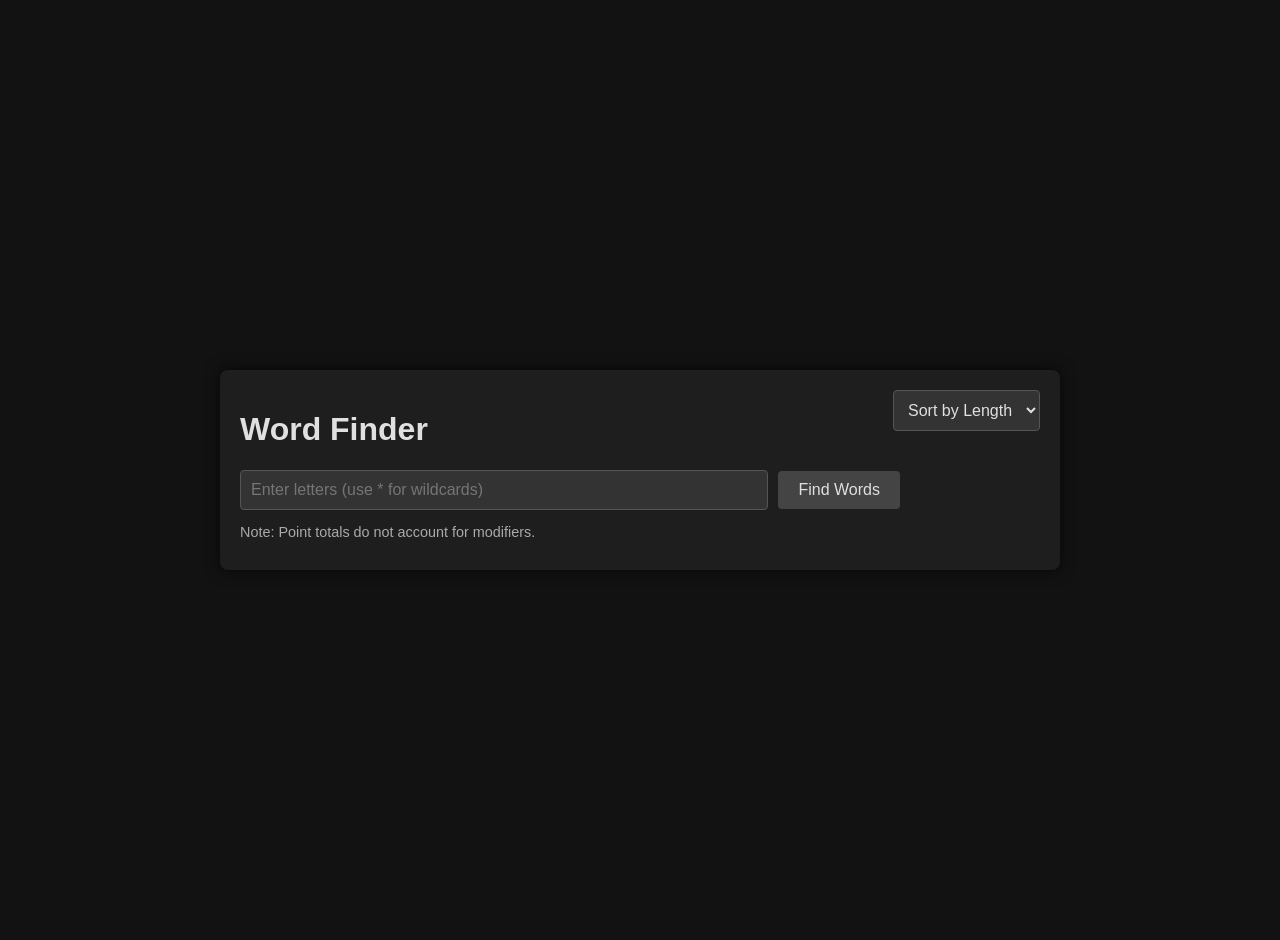
<file: wordplay-word-finder.github.io-99d61adfbfd2bd2263199085695315ff79851fbf/index.html>
<!DOCTYPE html>
<html lang="en">
<head>
  <meta charset="UTF-8" />
  <meta name="viewport" content="width=device-width, initial-scale=1.0"/>
  <title>Word Finder</title>
  <link rel="stylesheet" href="styles.css" />
</head>
<body>
  <div class="container">
    <h1>Word Finder</h1>
    <div class="top-controls">
      <input type="text" id="lettersInput" placeholder="Enter letters (use * for wildcards)" />
      <button id="findWords">Find Words</button>
      <select id="sortSelect">
        <option value="length">Sort by Length</option>
        <option value="points">Sort by Points</option>
      </select>
    </div>
    <p class="note">Note: Point totals do not account for modifiers.</p>
    <div id="results"></div>
  </div>
  <script src="script.js"></script>
</body>
</html>
</file>
<file: wordplay-word-finder.github.io-99d61adfbfd2bd2263199085695315ff79851fbf/styles.css>
body {
  font-family: Arial, sans-serif;
  background: #121212;
  color: #e0e0e0;
  margin: 0;
  padding: 20px;
  display: flex;
  justify-content: center;
  align-items: center;
  min-height: 100vh;
}

.container {
  max-width: 800px;
  width: 100%;
  margin: 0 auto;
  background: #1e1e1e;
  border-radius: 8px;
  padding: 20px;
  box-shadow: 0 0 15px rgba(0, 0, 0, 0.7);
  position: relative;
}

.top-controls {
  display: flex;
  align-items: center;
  gap: 10px;
  flex-wrap: wrap;
  margin-bottom: 10px;
  padding-right: 140px;
}

select {
  padding: 10px;
  font-size: 16px;
  position: absolute;
  top: 20px;
  right: 20px;
  z-index: 10;
  background-color: #333;
  color: #e0e0e0;
  border: 1px solid #555;
  border-radius: 4px;
}

input[type="text"] {
  flex: 1;
  padding: 10px;
  font-size: 16px;
  background-color: #333;
  color: #e0e0e0;
  border: 1px solid #555;
  border-radius: 4px;
}

button {
  padding: 10px 20px;
  font-size: 16px;
  cursor: pointer;
  background-color: #444;
  color: #e0e0e0;
  border: none;
  border-radius: 4px;
  transition: background-color 0.3s ease;
}

button:hover {
  background-color: #555;
}

.note {
  font-size: 0.9em;
  color: #aaa;
  margin-bottom: 10px;
}

#results {
  max-height: 500px;
  overflow-y: auto;
  padding-right: 10px;
}

.word-section {
  margin-bottom: 1em;
}

.word-list {
  margin-left: 1em;
  padding-left: 0;
  list-style-type: none;
  color: #ddd;
}

.collapsible {
  cursor: pointer;
  margin-bottom: 0.3em;
  color: #ff79c6;
}

.collapsible::after {
  content: ' ▼';
  font-size: 0.8em;
}

.collapsible.collapsed::after {
  content: ' ▶';
}

.collapsible + ul {
  transition: all 0.2s ease;
}
</file>
